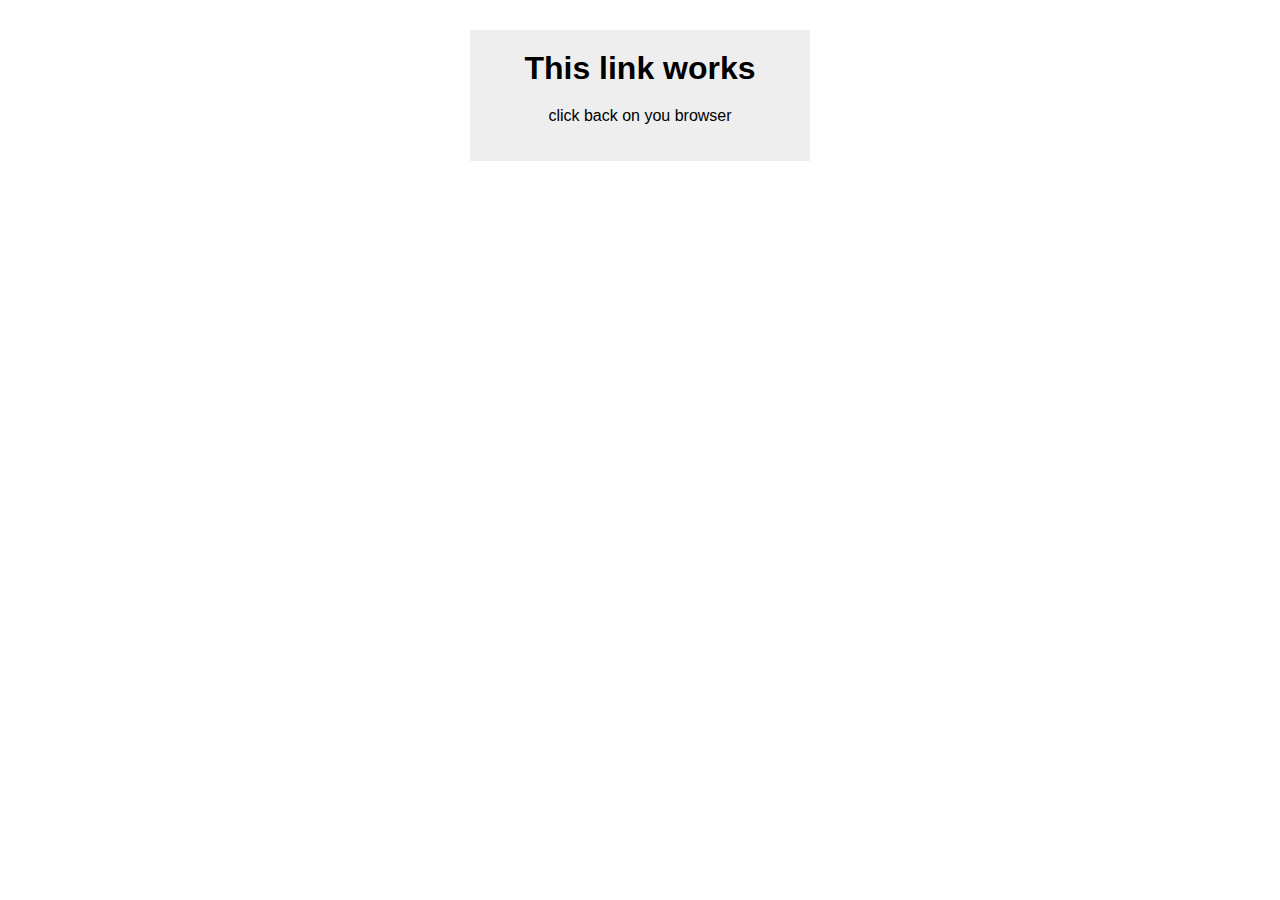
<file: linkTest/linkTestIndex.html>
<!doctype html>
<html class="no-js" lang="en">
<head>
<meta charset="utf-8" />
<meta name="viewport" content="width=device-width, initial-scale=1.0" />
<meta name="viewport" content="width=device-width, minimal-ui">
<link rel="stylesheet" href="">
<title>Test</title>
		
<style>
body {
	font-family: Arial, sans-serif;
}
.wrapper {
	margin: 0 auto;
	margin-top: 30px;
	padding: 20px;
	width: 100%;
	max-width: 300px;
	background: #eee;
	text-align: center;
}
h1 {
	margin: 0 auto;
	margin-bottom: 20px;
}
.btn {
	margin: 0 auto;
	text-align: center;
	padding: 10px 20px;
	background: orange;
	color: black;
	text-decoration: none;
	border-radius: 5px;
	display: block;
	width: 200px;
}
@media (max-width: 320px) {
.wrapper {
	width: 100%;
}
}
	
</style>

</head>
<body>
	<div id="seeThis1" class="seeThis"></div>
	<div id="seeThis2" class="seeThis"></div>
	<main>
		<div class="wrapper">
			<h1>This link works</h1>
			<p>click back on you browser</p>
		</div>	
	</main>

<script src="http://bournedigitalstudio.co.uk/plugins/jquery/jquery-1.12.3.min.js"></script>
<script>
	
</script>
</body>
</html>
</file>
